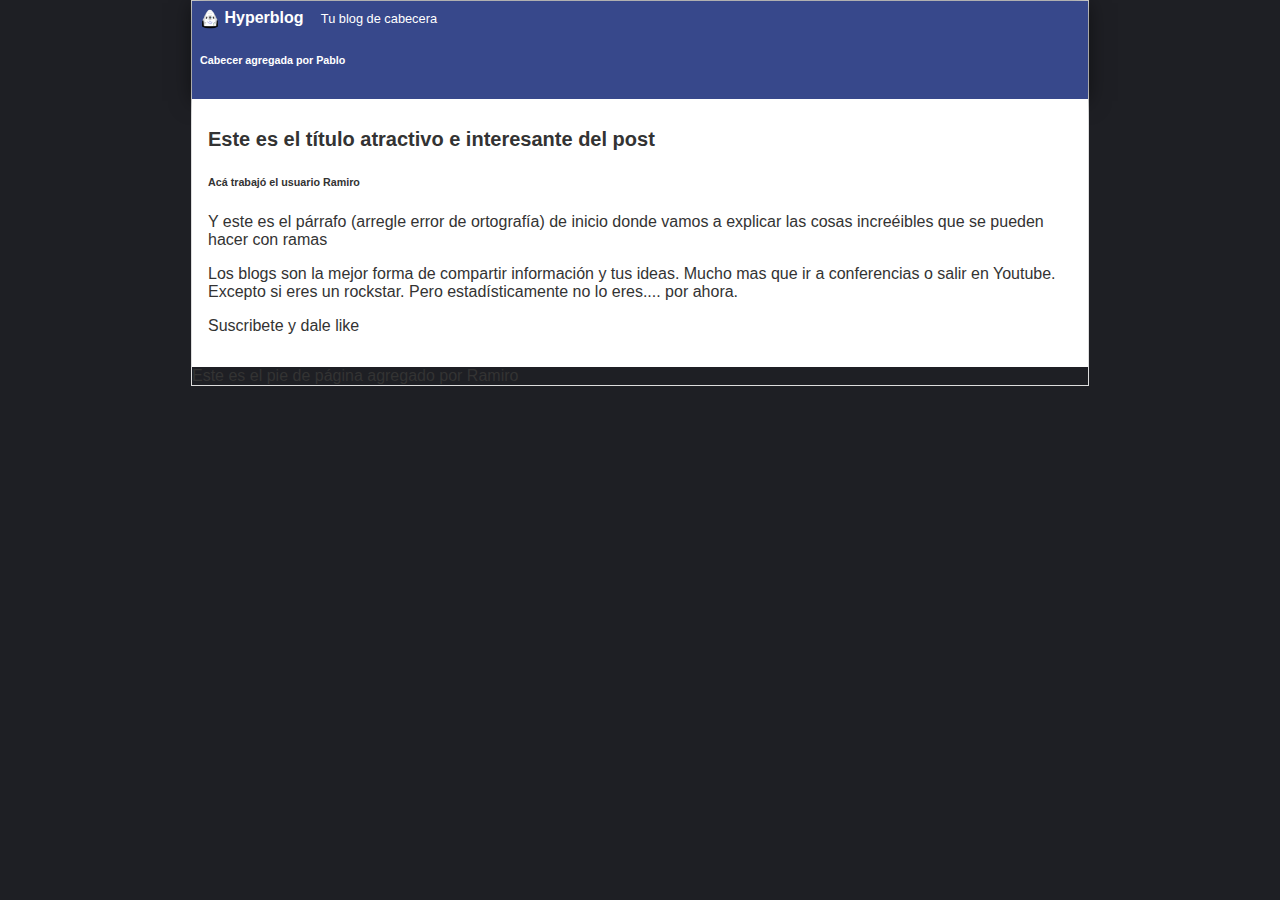
<file: blogpost.html>
<html>
    <head>
        <title>Bienvenido a Hyperblog 2.0</title>
        <link rel="stylesheet" href="css/estilos.css" />
    </head>
    <body>
        <div id="container">
            <header id="cabecera">
                <img id="logo" src="imagenes/dragon.png" />
                Hyperblog
                <span id="tagline">Tu blog de cabecera</span>
                <h6>Cabecer agregada por Pablo</h6>
            </header>
            <div id="post">
                <h1>Este es el título atractivo e interesante del post</h1>
                <h6>Acá trabajó el usuario Ramiro</h6>
                <p>Y este es el párrafo (arregle error de ortografía) de inicio donde vamos a explicar las cosas increéibles que se pueden hacer con ramas</p>
                <p>Los blogs son la mejor forma de compartir información y tus ideas. Mucho mas que ir a conferencias o salir en Youtube. Excepto si eres un rockstar. Pero estadísticamente no lo eres.... por ahora.</p>
                <p>Suscribete y dale like</p>
            </div>
            <footer id="footer">
                Este es el pie de página agregado por Ramiro
            </footer>
        </div>
    </body>
</html>
</file>
<file: css/estilos.css>
body
{
    background: #1e1f24;
    color: #333;
    text-align: center;
    font-family: Arial;
    font-size: 16px;
    margin: 0;
    padding: 0;
}

#cabecera
{
    background: #37488b;
    box-shadow: 0px 2px 20px 0px rgba(0,0,0,0.5);
    color: white;
    font-weight: bold;
    margin: 0;
    padding: 0.5em;
}

#cabecera #logo
{
    width: 20px;
    vertical-align: middle;
}

#cabecera #tagline
{
    padding: 0 0 0 1em;
    font-weight: normal;
    font-size: 0.8em;
}

#container
{
    width: 70%;
    padding: 0;
    text-align: left;
    border: 1px solid #DDD;
    margin: 0 auto;
}

#container h1
{
    font-size: 20px;
}
#post
{
    background: white;
    padding: 1em;
}
</file>
